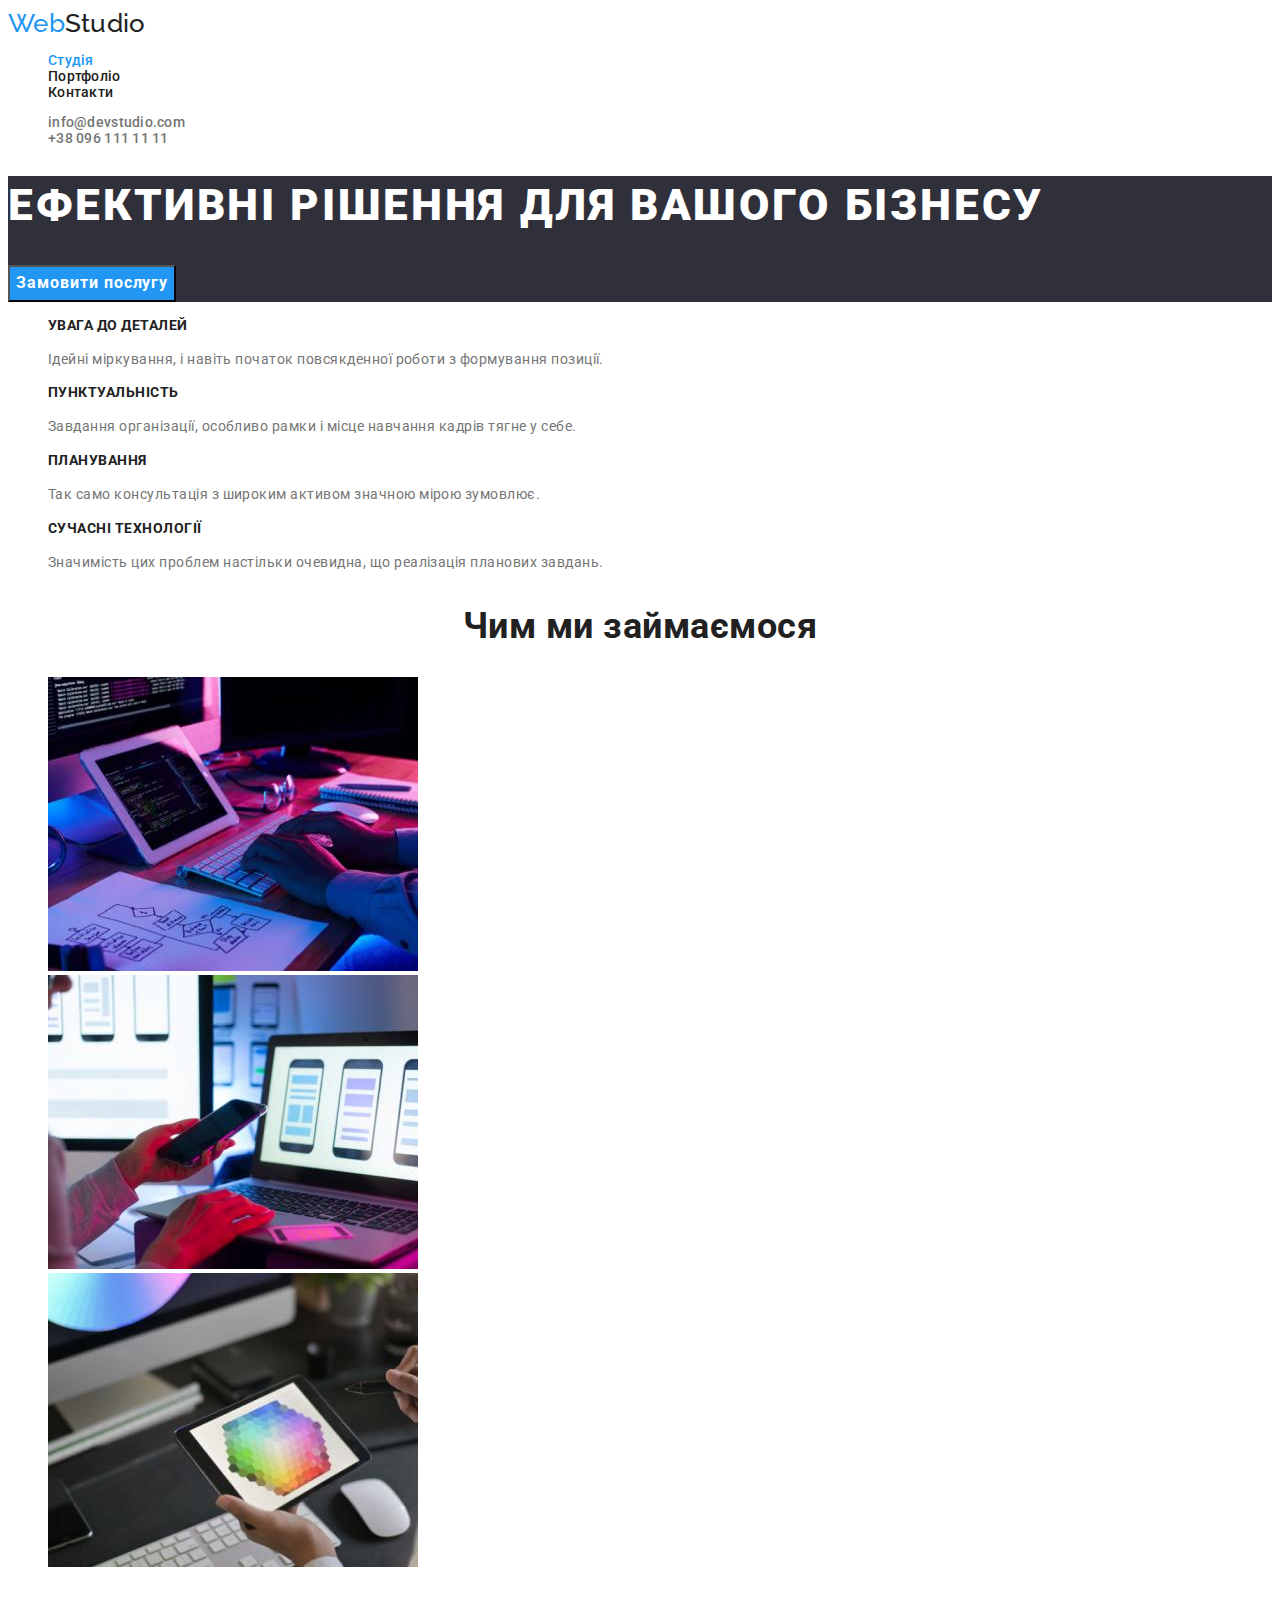
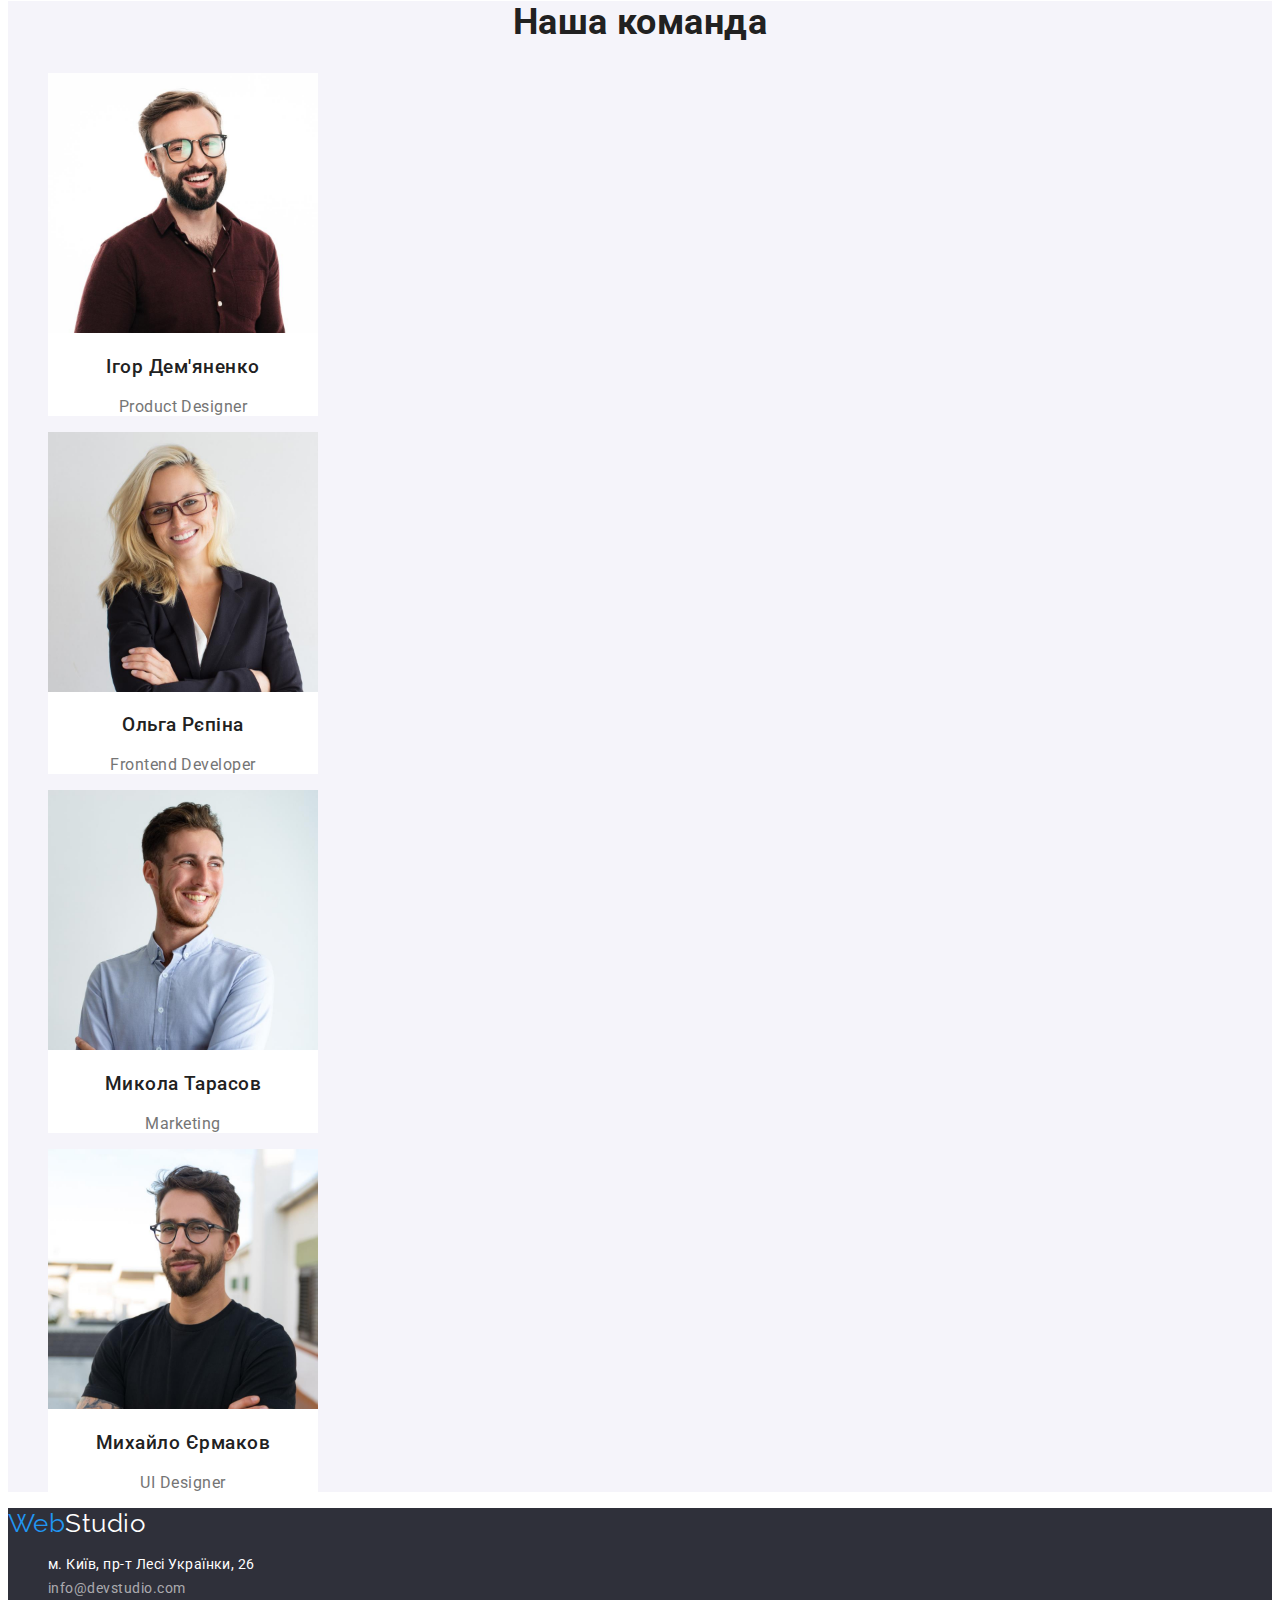
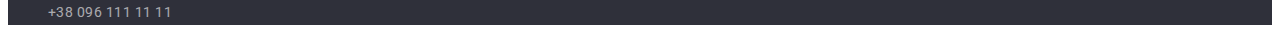
<file: index.html>
<!DOCTYPE html>
<html lang="uk">
  <head>
    <meta charset="UTF-8" />
    <meta http-equiv="X-UA-Compatible" content="IE=edge" />
    <meta name="viewport" content="width=device-width, initial-scale=1.0" />
    <title>WebStudio</title>
    <link rel="preconnect" href="https://fonts.googleapis.com">
    <link rel="preconnect" href="https://fonts.gstatic.com" crossorigin>
    <link
      href="https://fonts.googleapis.com/css2?family=Raleway:wght@700&family=Roboto:wght@400;500;700;900&display=swap"
      rel="stylesheet"
    />
    <link rel="stylesheet" href="./css/styles.css" />
  </head>
  <body>
    <header>
      <nav class="navigation">
        <a href="./index.html" class="logo"
          ><span class="web-logo">Web</span>Studio</a
        >
        <ul class="list">
          <li><a href="./index.html" class="nav-title activ open">Студія</a></li>
          <li><a href="./portfolio.html" class="nav-title activ">Портфоліо</a></li>
          <li><a href="" class="nav-title activ">Контакти</a></li>
        </ul>
      </nav>
      <ul class="list">
        <li><a href="mailto:info@devstudio.com" class="mail activ">info@devstudio.com</a></li>
        <li><a href="tel:+380961111111" class="mail activ">+38 096 111 11 11</a></li>
      </ul>
    </header>

    <main>
      <section class="hero">
        <h1 class="hero-title">Ефективні рішення для вашого бізнесу</h1>
        <button type="button" class="hero-button">Замовити послугу</button>
      </section>

      <section>
        <h2 class="visually-hidden">особливості</h2>
        <ul class="list">
          <li>
            <h3 class="feature-title">УВАГА ДО ДЕТАЛЕЙ</h3>
            <p class="feature-page">
              Ідейні міркування, і навіть початок повсякденної роботи з
              формування позиції.
            </p>
          </li>
          <li>
            <h3 class="feature-title">ПУНКТУАЛЬНІСТЬ</h3>
            <p class="feature-page">
              Завдання організації, особливо рамки і місце навчання кадрів тягне
              у себе.
            </p>
          </li>
          <li>
            <h3 class="feature-title">ПЛАНУВАННЯ</h3>
            <p class="feature-page">
              Так само консультація з широким активом значною мірою зумовлює.
            </p>
          </li>
          <li>
            <h3 class="feature-title">СУЧАСНІ ТЕХНОЛОГІЇ</h3>
            <p class="feature-page">
              Значимість цих проблем настільки очевидна, що реалізація планових
              завдань.
            </p>
          </li>
        </ul>
      </section>

      <section>
        <h2 class="section-title">Чим ми займаємося</h2>
        <ul class="list">
          <li>
            <img
              src="./images/box1.jpg"
              alt="програмуєм"
              width="370"
              height="294"
            />
          </li>
          <li>
            <img
              src="./images/box2.jpg"
              alt="перевіряємо"
              width="370"
              height="294"
            />
          </li>
          <li>
            <img
              src="./images/box3.jpg"
              alt="підбираємо кольори"
              width="370"
              height="294"
            />
          </li>
        </ul>
      </section>

      <section class="sec-team">
        <h2 class="section-title">Наша команда</h2>
        <ul class="team list">
          <li class="team-list">
            <img
              src="./images/img.jpg"
              alt="ігор дем'яненко"
              width="270"
              height="260"
            />
            <h3 class="team-title">Ігор Дем'яненко</h3>
            <p>Product Designer</p>
          </li>
          <li class="team-list">
            <img
              src="./images/img-1.jpg"
              alt="ольга рєпіна"
              width="270"
              height="260"
            />
            <h3 class="team-title">Ольга Рєпіна</h3>
            <p>Frontend Developer</p>
          </li>
          <li class="team-list">
            <img
              src="./images/img-2.jpg"
              alt="микола тарасов"
              width="270"
              height="260"
            />
            <h3 class="team-title">Микола Тарасов</h3>
            <p>Marketing</p>
          </li>
          <li class="team-list">
            <img
              src="./images/img-3.jpg"
              alt="михайло єрмаков"
              width="270"
              height="260"
            />
            <h3 class="team-title">Михайло Єрмаков</h3>
            <p>UI Designer</p>
          </li>
        </ul>
      </section>
    </main>

    <footer>
      <a href="./index.html" class="logo"
        ><span class="web-logo">Web</span>Studio</a
      >
      <address >
        <ul class="list">
          <li>
            <a class="fotter-text"
              href="https://goo.gl/maps/quhC2VMko56fDLku9"
              target="_blank"
              rel="noreferrer noopener nofollow"
              >м. Київ, пр-т Лесі Українки, 26</a
            >
          </li>
          <li>
            <a href="mailto:info@devstudio.com" class="mail activ"
              >info@devstudio.com</a
            >
          </li>
          <li>
            <a href="tel:+380961111111" class="mail activ">+38 096 111 11 11</a>
          </li>
        </ul>
      </address>
    </footer>
  </body>
</html>
</file>
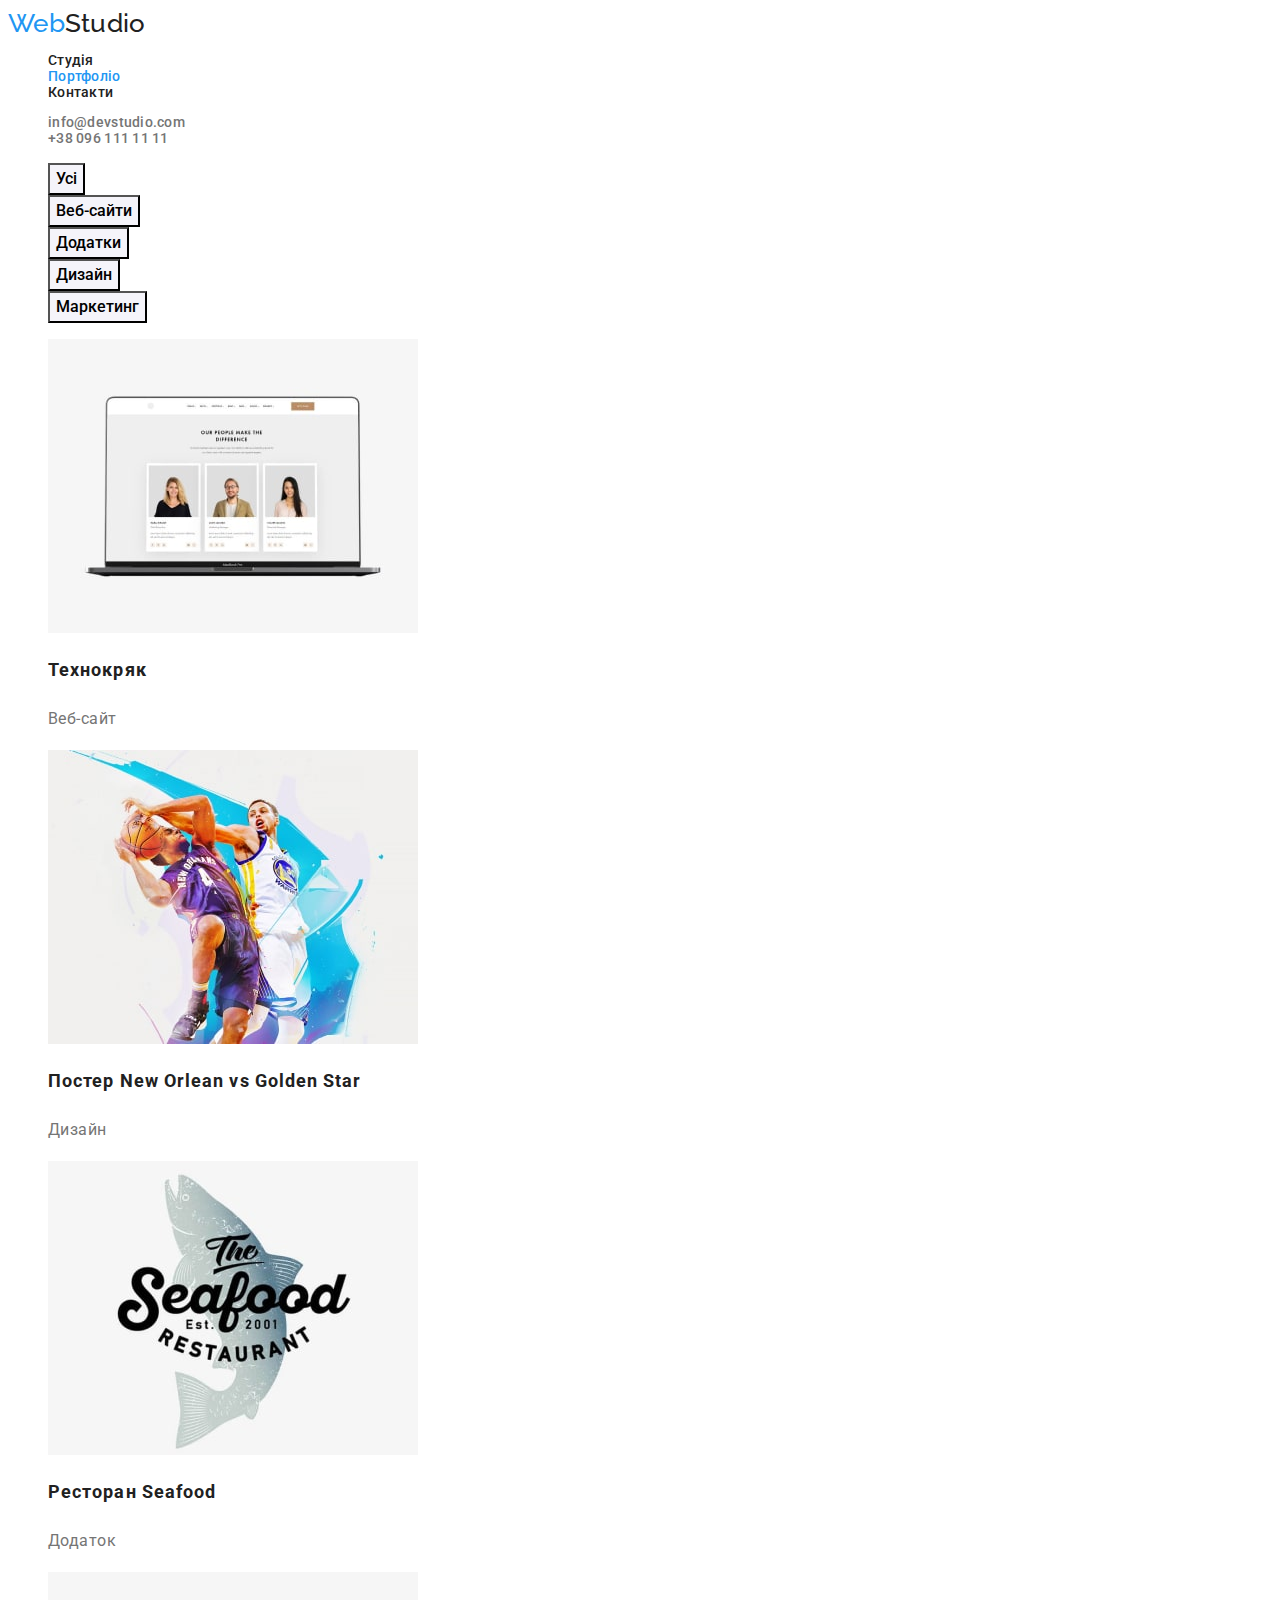
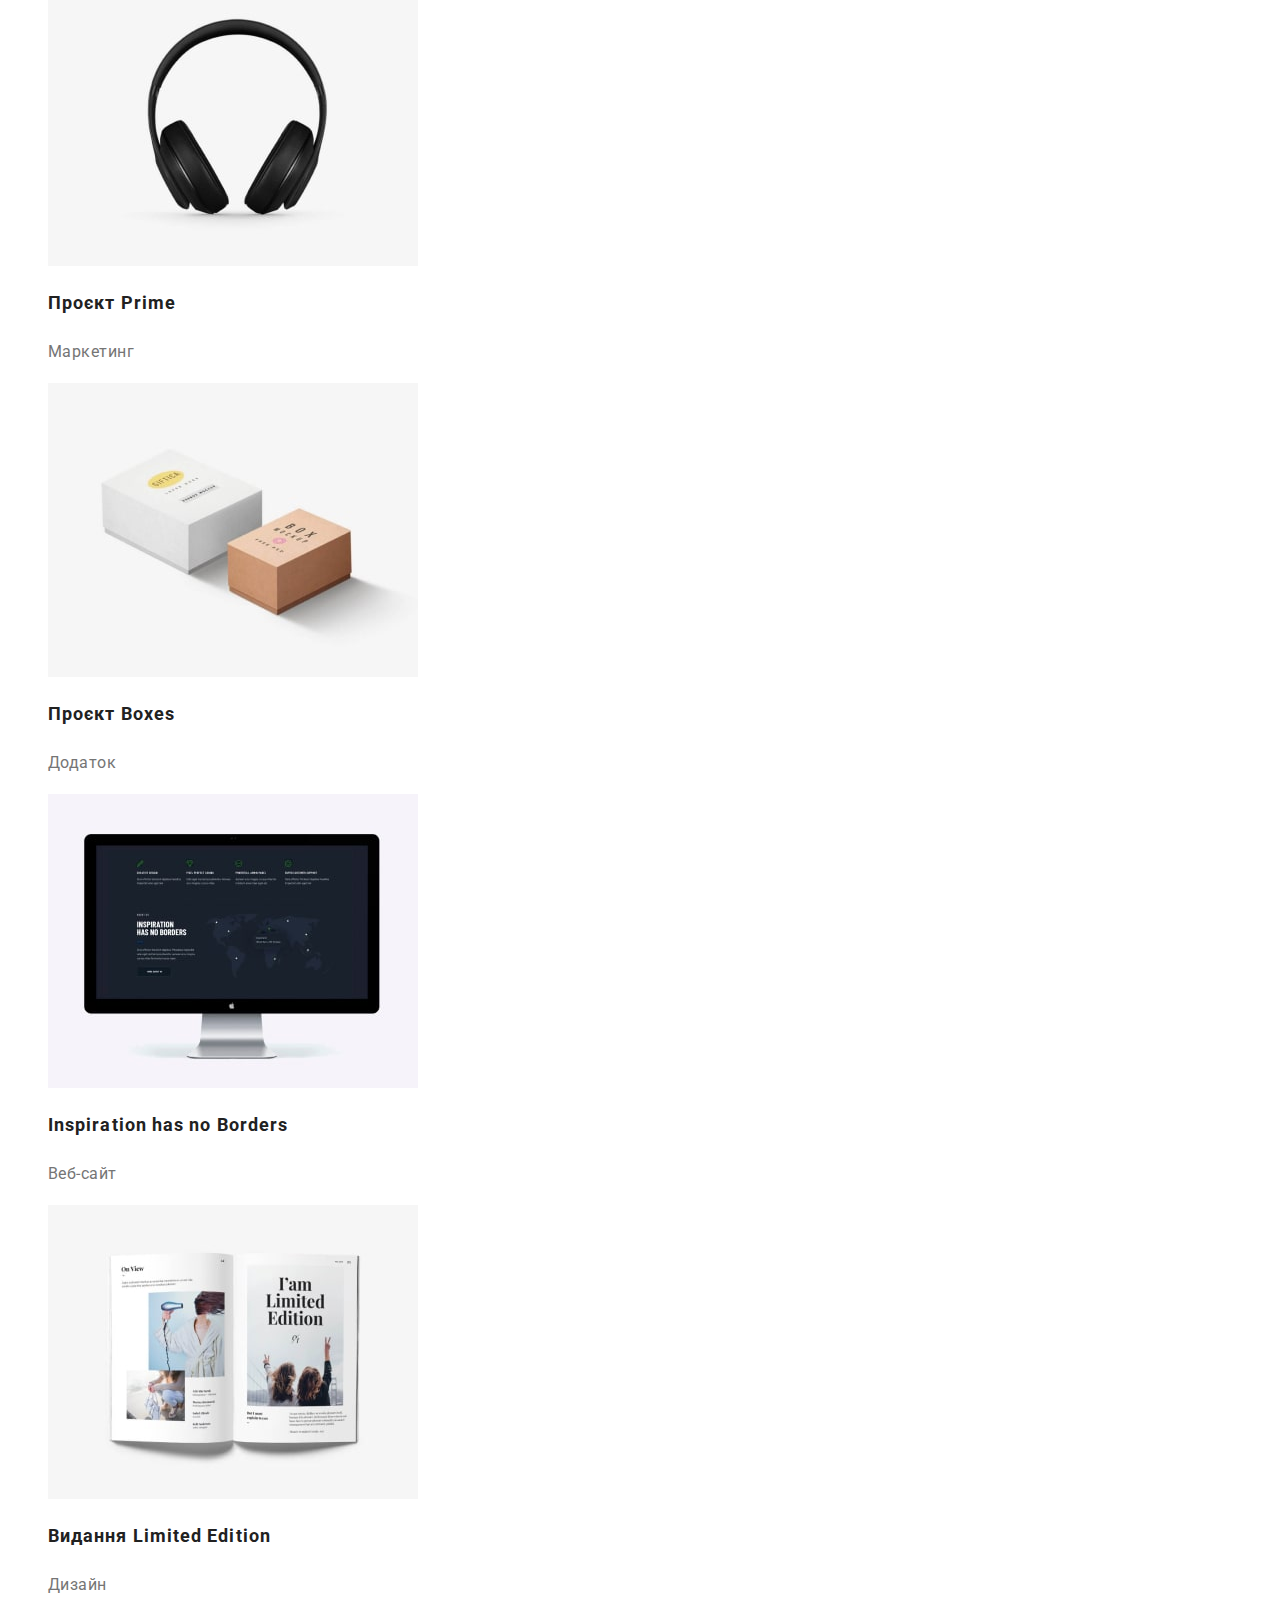
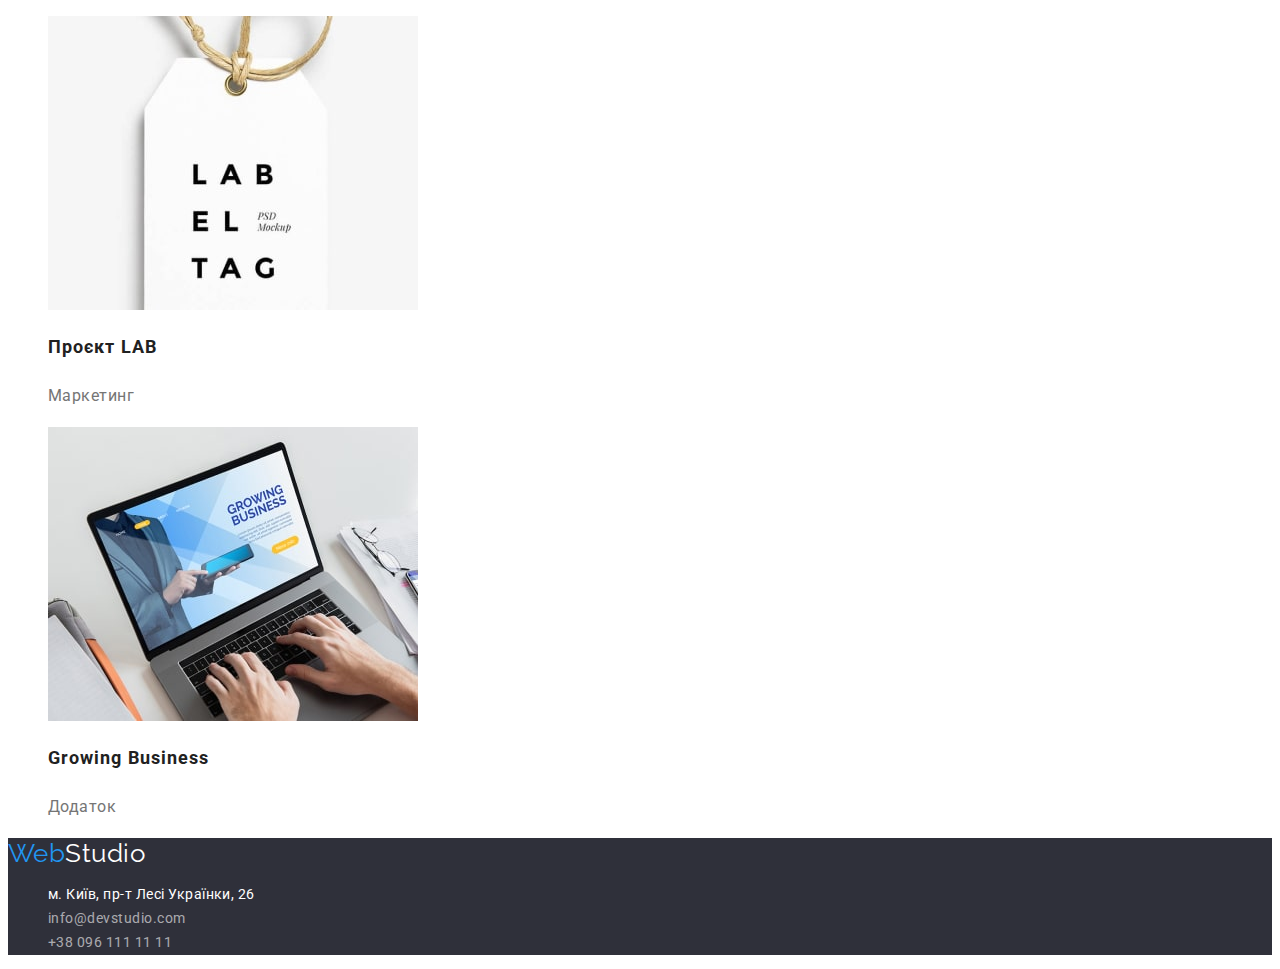
<file: portfolio.html>
<!DOCTYPE html>
<html lang="uk">
  <head>
    <meta charset="UTF-8" />
    <meta http-equiv="X-UA-Compatible" content="IE=edge" />
    <meta name="viewport" content="width=device-width, initial-scale=1.0" />
    <title>WebStudio</title>
    <link rel="preconnect" href="https://fonts.googleapis.com">
    <link rel="preconnect" href="https://fonts.gstatic.com" crossorigin>
    <link
      href="https://fonts.googleapis.com/css2?family=Raleway:wght@700&family=Roboto:wght@400;500;700;900&display=swap"
      rel="stylesheet"
    />
    <link rel="stylesheet" href="./css/styles.css" />
  </head>
  <body>
    <header>
      <nav class="navigation">
        <a href="./index.html" class="logo"
          ><span class="web-logo">Web</span>Studio</a
        >
        <ul class="list">
          <li><a href="./index.html" class="nav-title activ">Студія</a></li>
          <li><a href="./portfolio.html" class="nav-title activ open">Портфоліо</a></li>
          <li><a href="" class="nav-title activ">Контакти</a></li>
        </ul>
      </nav>
      <ul class="list">
        <li><a href="mailto:info@devstudio.com" class="mail activ">info@devstudio.com</a></li>
        <li><a href="tel:+380961111111" class="mail activ">+38 096 111 11 11</a></li>
      </ul>
    </header>

    <main>
      <section>
        <h1 class="visually-hidden">Портфоліо</h1>
        <ul class="filters list">
            <li><button type="button">Усі</button></li>
            <li><button type="button">Веб-сайти</button></li>
            <li><button type="button">Додатки</button></li>
            <li><button type="button">Дизайн</button></li>
            <li><button type="button">Маркетинг</button></li>
        </ul>
        <ul class="portfolio list">
            <li>
                <img src="./images/portfolio/img.jpg" alt="Технокряк" width="370" >
                <h2 class="portfolio-title">Технокряк</h2>
                <p class="portfolio-page">Веб-сайт</p>
            </li>
            <li>
                <img src="./images/portfolio/img-1.jpg" alt="Дизайн" width="370">
                <h2 class="portfolio-title">Постер New Orlean vs Golden Star</h2>
                <p class="portfolio-page">Дизайн</p>
            </li>
            <li>
                <img src="./images/portfolio/img-2.jpg" alt="Додаток" width="370">
                <h2 class="portfolio-title">Ресторан Seafood</h2>
                <p class="portfolio-page">Додаток</p>
            </li>
            <li>
                <img src="./images/portfolio/img-3.jpg" alt="Маркетинг" width="370">
                <h2 class="portfolio-title">Проєкт Prime</h2>
                <p class="portfolio-page">Маркетинг</p>
            </li>
            <li>
                <img src="./images/portfolio/img-4.jpg" alt="Додаток" width="370">
                <h2 class="portfolio-title">Проєкт Boxes</h2>
                <p class="portfolio-page">Додаток</p>
            </li>
            <li>
                <img src="./images/portfolio/img-5.jpg" alt="Веб-сайт" width="370">
                <h2 class="portfolio-title">Inspiration has no Borders</h2>
                <p class="portfolio-page">Веб-сайт</p>
            </li>
            <li>
                <img src="./images/portfolio/img-6.jpg" alt="Дизайн" width="370">
                <h2 class="portfolio-title">Видання Limited Edition</h2>
                <p class="portfolio-page">Дизайн</p>
            </li>
            <li>
                <img src="./images/portfolio/img-7.jpg" alt="Маркетинг" width="370">
                <h2 class="portfolio-title">Проєкт LAB</h2>
                <p class="portfolio-page">Маркетинг</p>
            </li>
            <li>
                <img src="./images/portfolio/img-8.jpg" alt="Додаток" width="370">
                <h2 class="portfolio-title">Growing Business</h2>
                <p class="portfolio-page">Додаток</p>
            </li>
        </ul>
      </section>
    </main>

    <footer>
      <a href="./index.html" class="logo"
        ><span class="web-logo">Web</span>Studio</a
      >
      <address >
        <ul class="list">
          <li>
            <a class="fotter-text"
              href="https://goo.gl/maps/quhC2VMko56fDLku9"
              target="_blank"
              rel="noreferrer noopener nofollow"
              >м. Київ, пр-т Лесі Українки, 26</a
            >
          </li>
          <li>
            <a href="mailto:info@devstudio.com" class="mail activ"
              >info@devstudio.com</a
            >
          </li>
          <li>
            <a href="tel:+380961111111" class="mail activ">+38 096 111 11 11</a>
          </li>
        </ul>
      </address>
    </footer>

  </body>
</html>
</file>
<file: css/styles.css>
:root {
    --white-color: #ffffff;
    --hero-foot-bg: #2F303A;
    
    --team-butt-bg: #F5F4FA;

    --primary-color-text: #757575;
    --title-color-text: #212121;
    --active-bg-color: #2196F3;
    --active-butt-bg: #188CE8;
    --footer-color-a: rgba(255, 255, 255, 0.6);

}

.visually-hidden {
    position: absolute;
    clip: rect(0 0 0 0);
    width: 1px;
    height: 1px;
    margin: -1px;
}

body {
    font-family: 'Roboto', 'Verdana', 'Arial', 'snas-serif';

    color: var(--primary-color-text);
    background-color: var(--white-color);
    letter-spacing: 0.03em;
}
.list {
    list-style: none;
}
h2,h3 {
    color: var(--title-color-text);
}
/* header */
.logo {
    font-family: 'Raleway', 'snas-serif';
    text-decoration: none;
    font-size: 26px;
    line-height: 1.19;
    color: var(--title-color-text) ;
}
.web-logo {
    color: var(--active-bg-color);
}

header {
    font-weight: 500;
    font-size: 14px;
    line-height: 1.14;
    letter-spacing: 0.02em;
    
}
.nav-title {
    color: var(--title-color-text)
}
.activ {
    text-decoration: none;
}
.activ:hover,
.activ:focus,
.open {
    color:  var(--active-bg-color)
}

button {
    font: inherit;
    cursor: pointer;
}
.mail {
    color: var(--primary-color-text);
}

/* hero */
.hero {
    background-color: var(--hero-foot-bg);
}
.hero-title {
    font-weight: 900;
    font-size: 44px;
    line-height: 1.36;
    letter-spacing: 0.06em;
    text-transform: uppercase;
    color: var(--white-color);

}

.hero-button {
    color: var(--white-color);
    background-color: var(--active-bg-color);
    font-weight: 700;
    font-size: 16px;
    line-height: 1.88;
    letter-spacing: 0.06em;
    
    
}
.hero-button:hover {
    background-color: var(--active-butt-bg);
}
/* особливості */


.feature-title {
    
    font-size: 14px;
    line-height: 1.14;
    
    text-transform: uppercase;
}

.feature-page {
    font-size: 14px;
    line-height: 1.71;
}
/* section */
.section-title {
    
    font-size: 36px;
    line-height: 1.17;
    text-align: center;
    
}

/* team */
.sec-team {
    background-color: var(--team-butt-bg);
}
.team {
    font-size: 16px;
    line-height: 1.19;
    text-align: center;
    
}

.team-title {
    font-weight: 500;
}
.team-list {
    background-color: var(--white-color);
    width: 270px;
}


/* footer */
footer {
    background-color: var(--hero-foot-bg);
}
address {
    font-style: normal;
    
    font-size: 14px;
    line-height: 1.71;
    
}

footer .logo {
    color: var(--white-color)
}
.fotter-text {
    text-decoration: none;
    color: var(--white-color)
}
.fotter-text:hover,
.fotter-text:focus {
    color: var(--active-bg-color);
}
footer .mail {
    color: var(--footer-color-a);
}

/* portfolio */

.filters button {
    background-color: var(--team-butt-bg);
    font-weight: 500;
    font-size: 16px;
    line-height: 1.63;
}
.filters button:hover,
.filters button:focus {
    background-color: var(--active-bg-color);
    color: var(--white-color);
}

.portfolio-title {
    
    font-size: 18px;
    line-height: 2;
    letter-spacing: 0.06em;
}
.portfolio-page {
    font-size: 16px;
    line-height: 1.88;
    
}
</file>
